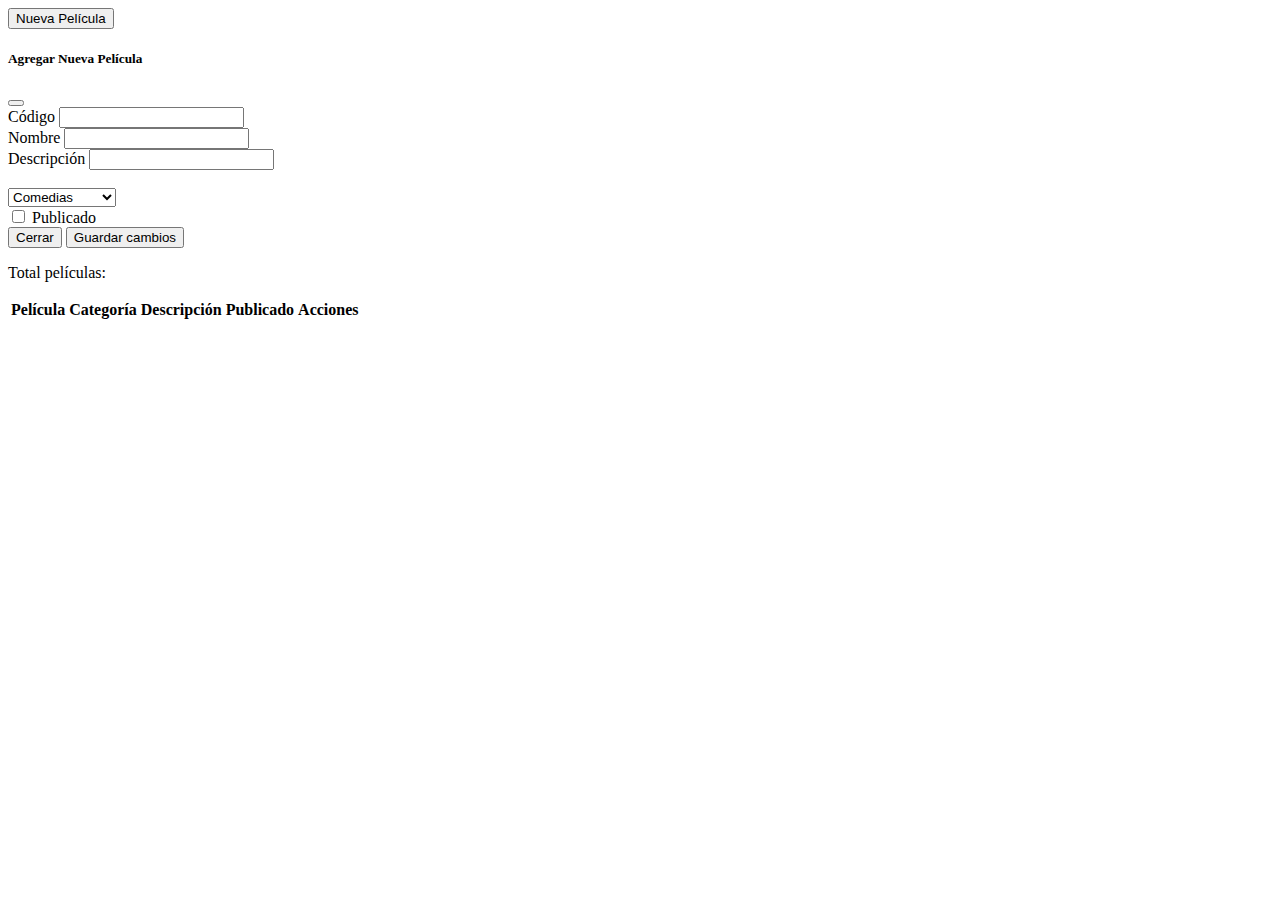
<file: admin.html>
<!DOCTYPE html>
<html lang="en">
<head>
    <meta charset="UTF-8">
    <meta http-equiv="X-UA-Compatible" content="IE=edge">
    <meta name="viewport" content="width=device-width, initial-scale=1.0">
    <link href="https://cdn.jsdelivr.net/npm/bootstrap@5.0.2/dist/css/bootstrap.min.css" rel="stylesheet" integrity="sha384-EVSTQN3/azprG1Anm3QDgpJLIm9Nao0Yz1ztcQTwFspd3yD65VohhpuuCOmLASjC" crossorigin="anonymous">

    <title>Web Peliculas</title>
</head>
<body> 
    <button type="button" class="btn btn-primary" data-bs-toggle="modal" data-bs-target="#exampleModal">Nueva Película</button>
  
        <div class="modal fade" id="exampleModal" tabindex="-1" aria-labelledby="exampleModalLabel" aria-hidden="true">
        <div class="modal-dialog">
          <div class="modal-content">
            <div class="modal-header">
              <h5 class="modal-title" id="exampleModalLabel">Agregar Nueva Película</h5>
              <button type="button" class="btn-close" data-bs-dismiss="modal" aria-label="Close"></button>
            </div>
            <div class="modal-body">
              <form id="formMovie">
                <div class="mb-3">
                  <label for="codMovie" class="col-form-label">Código</label>
                  <input type="text" class="form-control" id="codMovie">
                </div>

                <div class="mb-3">
                  <label for="nameMovie" class="col-form-label">Nombre</label>
                  <input type="text " class="form-control" id="nameMovie">
                </div>

                <div class="mb-3">
                  <label for="descripMovie" class="col-form-label">Descripción</label>
                  <input type="text " class="form-control" id="descripMovie">
                </div>

                 <br>

                  <select class="form-select form-select-sm" aria-label=".form-select-sm example" id="categMovie">
                    <option value="1">Comedias</option>
                    <option value="2">Documentales</option>
                    <option value="3">Acción</option>
                    <option value="4">Terror</option>
                    <option value="5">Drama</option>
                  </select>
                  <br>

                  <div class="form-check">
                    <input class="form-check-input" type="checkbox" value="" id="flexCheckDefault">
                    <label class="form-check-label" for="flexCheckDefault">
                      Publicado
                    </label>
                  </div>
       
          <div class="modal-footer">
            <button type="button" class="btn btn-secondary" data-bs-dismiss="modal">Cerrar</button>
            <button type="button" class="btn btn-info" onclick="addContact()"> Guardar cambios </button>
            
            
          </div>

        </form>
      </div>
        </div>
      </div>
    </div>

    
    <div class="row mt-5">
      <div class="col col-md-6 offset-md-3">
        <p>Total películas: <span id="count"></span></p>
        <table class="table" id="moviesTable">
          <thead class="thead-dark">
            <tr class="text-center">
              <th scope="col ">Película</th>
              <th scope="col ">Categoría</th>
              <th scope="col ">Descripción</th>
              <th scope="col ">Publicado</th>
              <th scope="col ">Acciones</th>
            </tr>
          </thead>
          <tbody id="listMovies"></tbody>
        </table>
      </div>
    </div>

</div>
   
    <script src="https://cdn.jsdelivr.net/npm/bootstrap@5.0.2/dist/js/bootstrap.min.js" integrity="sha384-cVKIPhGWiC2Al4u+LWgxfKTRIcfu0JTxR+EQDz/bgldoEyl4H0zUF0QKbrJ0EcQF" crossorigin="anonymous"></script>
    <script src="./admin.html"></script>
</body>
</html>
</file>
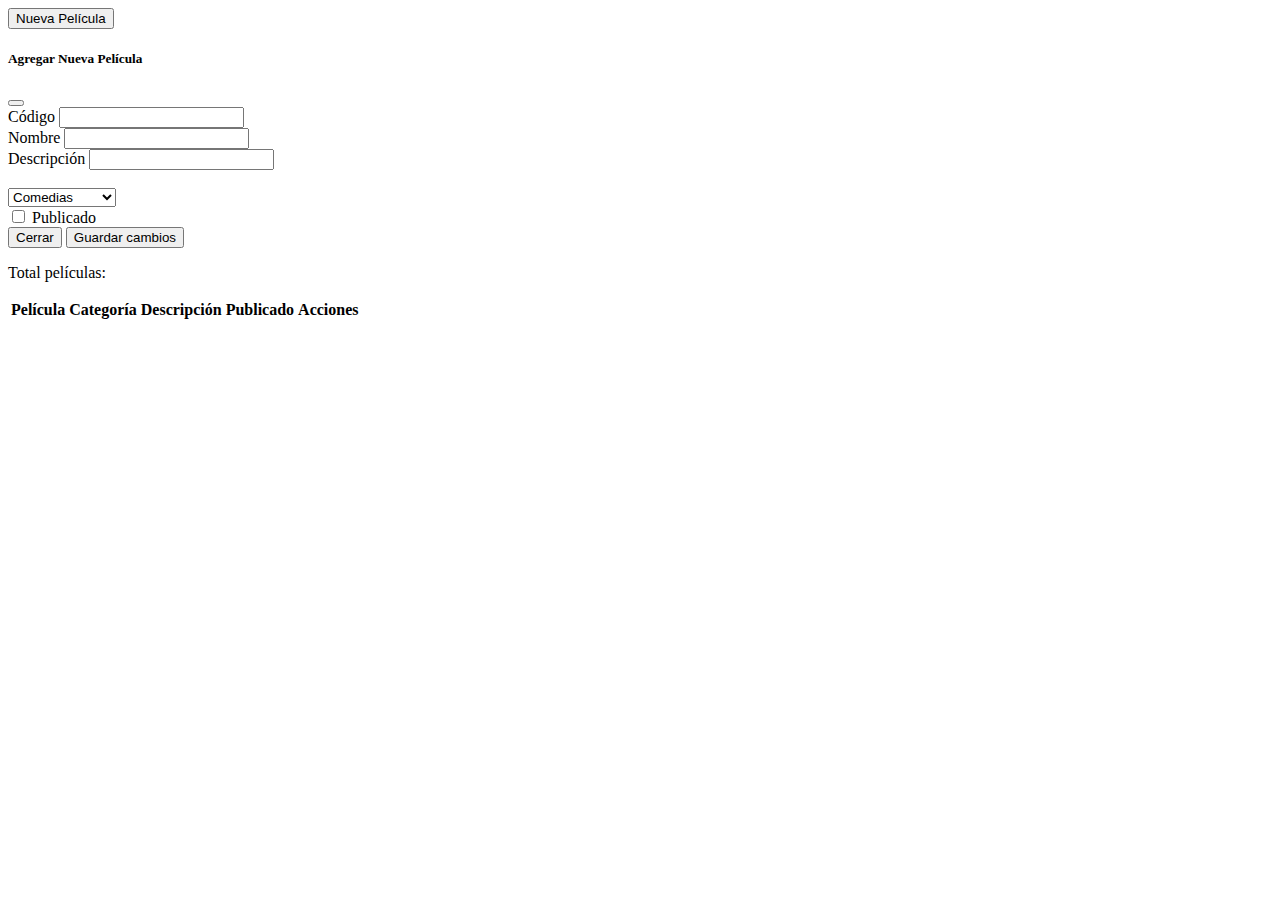
<file: proyectoPeliculas/pages/admin.html>
<!DOCTYPE html>
<html lang="en">
<head>
    <meta charset="UTF-8">
    <meta http-equiv="X-UA-Compatible" content="IE=edge">
    <meta name="viewport" content="width=device-width, initial-scale=1.0">
    <link href="https://cdn.jsdelivr.net/npm/bootstrap@5.0.2/dist/css/bootstrap.min.css" rel="stylesheet" integrity="sha384-EVSTQN3/azprG1Anm3QDgpJLIm9Nao0Yz1ztcQTwFspd3yD65VohhpuuCOmLASjC" crossorigin="anonymous">

    <title>Web Peliculas</title>
</head>
<body> 
    <button type="button" class="btn btn-primary" data-bs-toggle="modal" data-bs-target="#exampleModal">Nueva Película</button>
  
        <div class="modal fade" id="exampleModal" tabindex="-1" aria-labelledby="exampleModalLabel" aria-hidden="true">
        <div class="modal-dialog">
          <div class="modal-content">
            <div class="modal-header">
              <h5 class="modal-title" id="exampleModalLabel">Agregar Nueva Película</h5>
              <button type="button" class="btn-close" data-bs-dismiss="modal" aria-label="Close"></button>
            </div>
            <div class="modal-body">
              <form id="formMovie">
                <div class="mb-3">
                  <label for="codMovie" class="col-form-label">Código</label>
                  <input type="text" class="form-control" id="codMovie">
                </div>

                <div class="mb-3">
                  <label for="nameMovie" class="col-form-label">Nombre</label>
                  <input type="text " class="form-control" id="nameMovie">
                </div>

                <div class="mb-3">
                  <label for="descripMovie" class="col-form-label">Descripción</label>
                  <input type="text " class="form-control" id="descripMovie">
                </div>

                 <br>

                  <select class="form-select form-select-sm" aria-label=".form-select-sm example" id="categMovie">
                    <option value="1">Comedias</option>
                    <option value="2">Documentales</option>
                    <option value="3">Acción</option>
                    <option value="4">Terror</option>
                    <option value="5">Drama</option>
                  </select>
                  <br>

                  <div class="form-check">
                    <input class="form-check-input" type="checkbox" value="" id="flexCheckDefault">
                    <label class="form-check-label" for="flexCheckDefault">
                      Publicado
                    </label>
                  </div>
       
          <div class="modal-footer">
            <button type="button" class="btn btn-secondary" data-bs-dismiss="modal">Cerrar</button>
            <button type="button" class="btn btn-info" onclick="addContact()"> Guardar cambios </button>
            
            
          </div>

        </form>
      </div>
        </div>
      </div>
    </div>

    
    <div class="row mt-5">
      <div class="col col-md-6 offset-md-3">
        <p>Total películas: <span id="count"></span></p>
        <table class="table" id="moviesTable">
          <thead class="thead-dark">
            <tr class="text-center">
              <th scope="col ">Película</th>
              <th scope="col ">Categoría</th>
              <th scope="col ">Descripción</th>
              <th scope="col ">Publicado</th>
              <th scope="col ">Acciones</th>
            </tr>
          </thead>
          <tbody id="listMovies"></tbody>
        </table>
      </div>
    </div>

</div>
   
    <script src="https://cdn.jsdelivr.net/npm/bootstrap@5.0.2/dist/js/bootstrap.min.js" integrity="sha384-cVKIPhGWiC2Al4u+LWgxfKTRIcfu0JTxR+EQDz/bgldoEyl4H0zUF0QKbrJ0EcQF" crossorigin="anonymous"></script>
    <script src="./admin.html"></script>
</body>
</html>
</file>
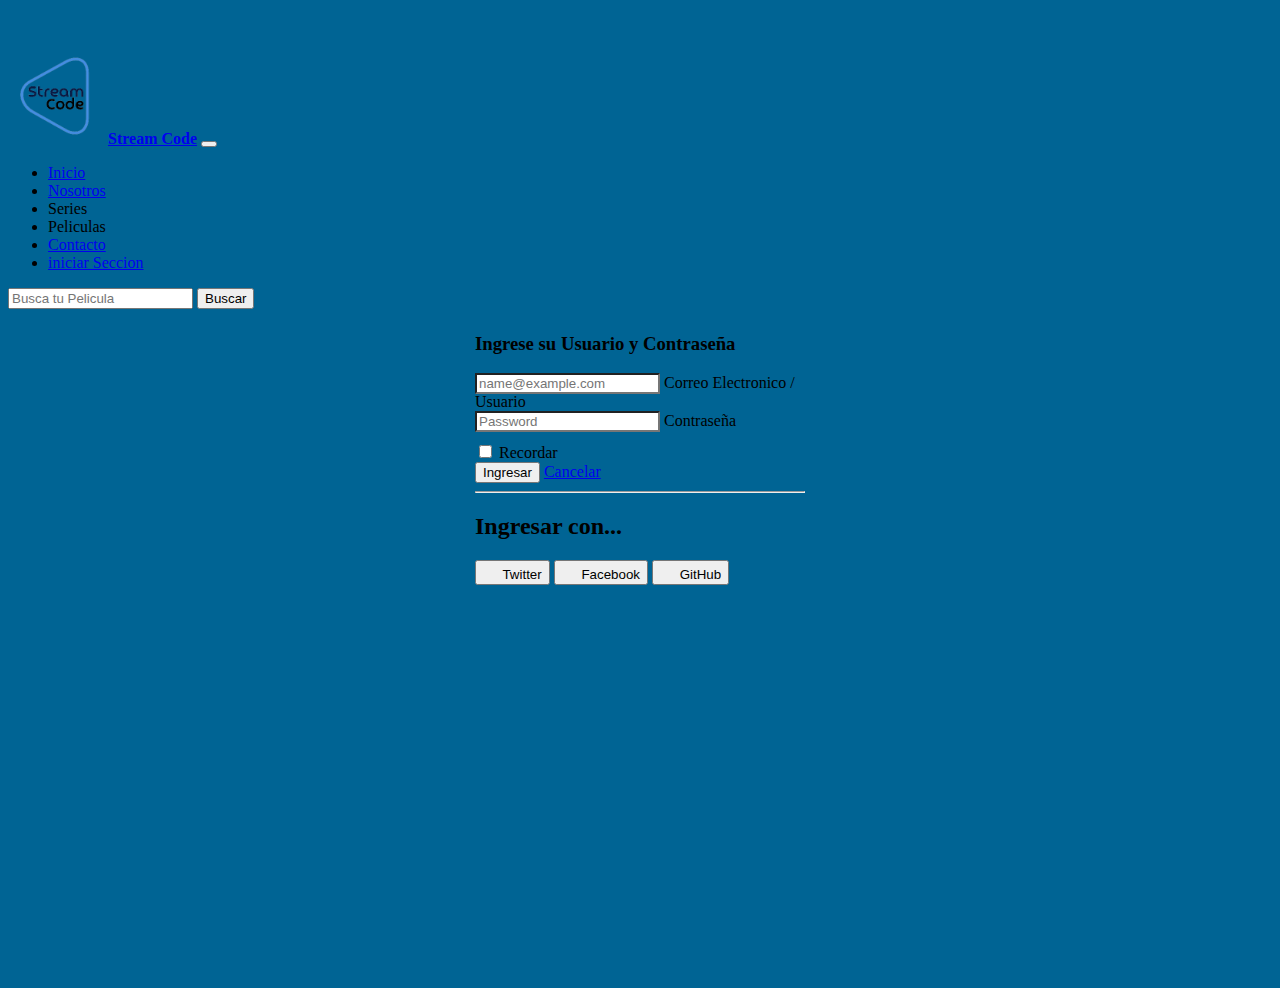
<file: proyectoPeliculas/pages/login2.html>
<!doctype html>
<html lang="en">
  <head>
    <meta charset="utf-8">
    <meta name="viewport" content="width=device-width, initial-scale=1">
    <title>Login</title>
    <link href="https://cdn.jsdelivr.net/npm/bootstrap@5.3.0-alpha1/dist/css/bootstrap.min.css" rel="stylesheet" integrity="sha384-GLhlTQ8iRABdZLl6O3oVMWSktQOp6b7In1Zl3/Jr59b6EGGoI1aFkw7cmDA6j6gD" crossorigin="anonymous">
    <link rel="stylesheet" href="../css/login.css">
</head>
  <body>
    <nav class="navbar navbar-expand-lg ">
        <div class="container-fluid">
            <img src="../img/streamCode1_250x250-removebg-preview.png " alt="" width="96" height="96">
            <a class="navbar-brand" href="../index.html"> <b> Stream Code</b></a>
            <button class="navbar-toggler" type="button" data-bs-toggle="collapse" data-bs-target="#navbarTogglerDemo02" aria-controls="navbarTogglerDemo02" aria-expanded="false" aria-label="Toggle navigation">
                <span class="navbar-toggler-icon"></span>
            </button>
            <div class="collapse navbar-collapse" id="navbarTogglerDemo02">
            <ul class="navbar-nav me-auto mb-2 mb-lg-0">
                <li class="nav-item">
                    <a class="nav-link " aria-current="page" href="../index.html">Inicio</a>
                </li>
                <li class="nav-item">
                    <a class="nav-link" href="modal">Nosotros</a>
                </li>
                <li class="nav-item">
                    <a class="nav-link ">Series</a>
                </li>
                <li class="nav-item">
                    <a class="nav-link ">Peliculas</a>
                </li>
                <li class="nav-item">
                <a class="nav-link " href="../pages/contact.html">Contacto</a>
                </li>
                <li class="nav-item">
                    <a class="nav-link " href="../pages/login.html">iniciar Seccion</a>
                </li>
            </ul>
            <form class="d-flex" role="search">
                <input class="form-control me-2" type="search" placeholder="Busca tu Pelicula" aria-label="busca tu peli">
                <button class="btn btn-outline-success" type="submit">Buscar</button>
            </form>
          </div>
        </div>
    </nav>
    
    <!--div class="">
        
        <--form class=" form ">
            <div class="mb-4 ">
                <label for="exampleInputEmail1" class="form-label text-black-50  ">Ingrese su email</label>
                <input type="email" class="form-control" id="exampleInputEmail1" aria-describedby="emailHelp">
                <div id="emailHelp" class="form-text">We'll never share your email with anyone else.</div>
            </div>
            <div class="mb-4">
                <label for="exampleInputPassword1" class="form-label text-black-50">Contraseña</label>
                <input type="password" class="form-control" id="exampleInputPassword1">
            </div>
            <div class="mb-3 form-check">
                <input type="checkbox" class="form-check-input" id="exampleCheck1">
                <label class="form-check-label" for="exampleCheck1">Check me out</label>
            <div class=" align-items-center">No tienes cuenta <a href="../pages/register.html">registrate</a></div> 
            <div>Si olvidaste tu contraseña hace <a href="../pages/contact.html"> Click Aqui </a></div> 
            </div>
            <div class=" align-items-center">
            <button type="submit" class="btn btn-primary align">Enviar</button>
            </div>        
        </form>

    </div-->

    <main class="form-signin">
        <form>
            <!--img class="mb-4" src="./../img/streamCode_125x125-removebg-preview.png" alt="" width="96" height="96"-->
            <h3 class="h3 mb-4 fw-normal">Ingrese su Usuario y Contraseña</h3>        
            <div class="form-floating">
                <input type="email" class="form-control" id="floatingInput" placeholder="name@example.com">
                <label for="floatingInput">Correo Electronico / Usuario</label>
            </div>
            <div class="form-floating">
                <input type="password" class="form-control" id="floatingPassword" placeholder="Password">
                <label for="floatingPassword">Contraseña</label>
            </div>    
            <div class="checkbox mb-4">
                <label>
                    <input type="checkbox" value="remember-me"> Recordar
                </label>
            </div>
            <div class="d-flex align-content-center justify-content-between">
                <button class="w-100 btn btn-primary" type="submit">Ingresar</button>          
                <a class="btn btn-danger" href="./../index.html"><i class="fa fa-shopping-bag"></i> Cancelar</a>              
            </div>        
            <hr class="my-4">
            <h2 class="fs-5 fw-bold mb-3 text-center">Ingresar con...</h2>
            <button class="w-100 py-2 mb-2 btn btn-outline-dark rounded-4" type="submit">
                <svg class="bi me-1" width="16" height="16"><use xlink:href="#twitter"/></svg>
                    Twitter
            </button>
            <button class="w-100 py-2 mb-2 btn btn-outline-primary rounded-4" type="submit">
                <svg class="bi me-1" width="16" height="16"><use xlink:href="#facebook"/></svg>
                    Facebook
            </button>
            <button class="w-100 py-2 mb-2 btn btn-outline-secondary rounded-4" type="submit">
                <svg class="bi me-1" width="16" height="16"><use xlink:href="#github"/></svg>
                    GitHub
            </button>
        </form>
        <div class="row row-cols-1 row-cols-md-2 g-2">
          <div class="col">         
          </div>
          <div class="col">
            
          </div>
        </div-->     
    </main>
    
    
    
    
<script src="https://cdn.jsdelivr.net/npm/bootstrap@5.3.0-alpha1/dist/js/bootstrap.bundle.min.js" integrity="sha384-w76AqPfDkMBDXo30jS1Sgez6pr3x5MlQ1ZAGC+nuZB+EYdgRZgiwxhTBTkF7CXvN" crossorigin="anonymous"></script>
<script src="https://cdn.jsdelivr.net/npm/@popperjs/core@2.11.6/dist/umd/popper.min.js" integrity="sha384-oBqDVmMz9ATKxIep9tiCxS/Z9fNfEXiDAYTujMAeBAsjFuCZSmKbSSUnQlmh/jp3" crossorigin="anonymous"></script>
<script src="https://cdn.jsdelivr.net/npm/bootstrap@5.3.0-alpha1/dist/js/bootstrap.min.js" integrity="sha384-mQ93GR66B00ZXjt0YO5KlohRA5SY2XofN4zfuZxLkoj1gXtW8ANNCe9d5Y3eG5eD" crossorigin="anonymous"></script>
</body>
</html>
</file>
<file: proyectoPeliculas/css/login.css>
:root {
    --page-header-bgColor: #006494;
    --page-header-bgColor-hover: #1d2636;
    --page-header-txtColor: #dde9f8;
    --page-header-headingColor: #7889a4;
    --page-header-width: 220px;
    --page-content-bgColor: #f0f1f6;
    --page-content-txtColor: #171616;
    --page-content-blockColor: #fff;
    --white: #fff;
    --black: #333;
    --blue: #00b9eb;
    --red: #ec1848;
    --border-radius: 4px;
    --box-shadow: 0 0 10px -2px rgba(0, 0, 0, 0.075);
    --switch-bgLightModeColor: #87cefa;
    --switch-sunColor: gold;
    --switch-moonColor: #f4f4f4;
    --switch-bgDarkModeColor: #1f1f27;
}
 html,
body {
  height: 100%;  
}

body  {
  background-color: var(--page-header-bgColor);
  /*display: flex;
  align-items: center;*/
  padding-top: 40px;
  padding-bottom: 40px;  
}
nav{
    background-color:var(--page-header-bgColor);
}
.form-signin {
  width: 100%;
  max-width: 330px;
  padding: 5px;
  margin: auto;
}

.form-signin .checkbox {
  font-weight: 400;
}

.form-signin .form-floating:focus-within {
  z-index: 2;
}

.form-signin input[type="email"] {
  margin-bottom: -1px;
  border-bottom-right-radius: 0;
  border-bottom-left-radius: 0;
}

.form-signin input[type="password"] {
  margin-bottom: 10px;
  border-top-left-radius: 0;
  border-top-right-radius: 0;
}
</file>
